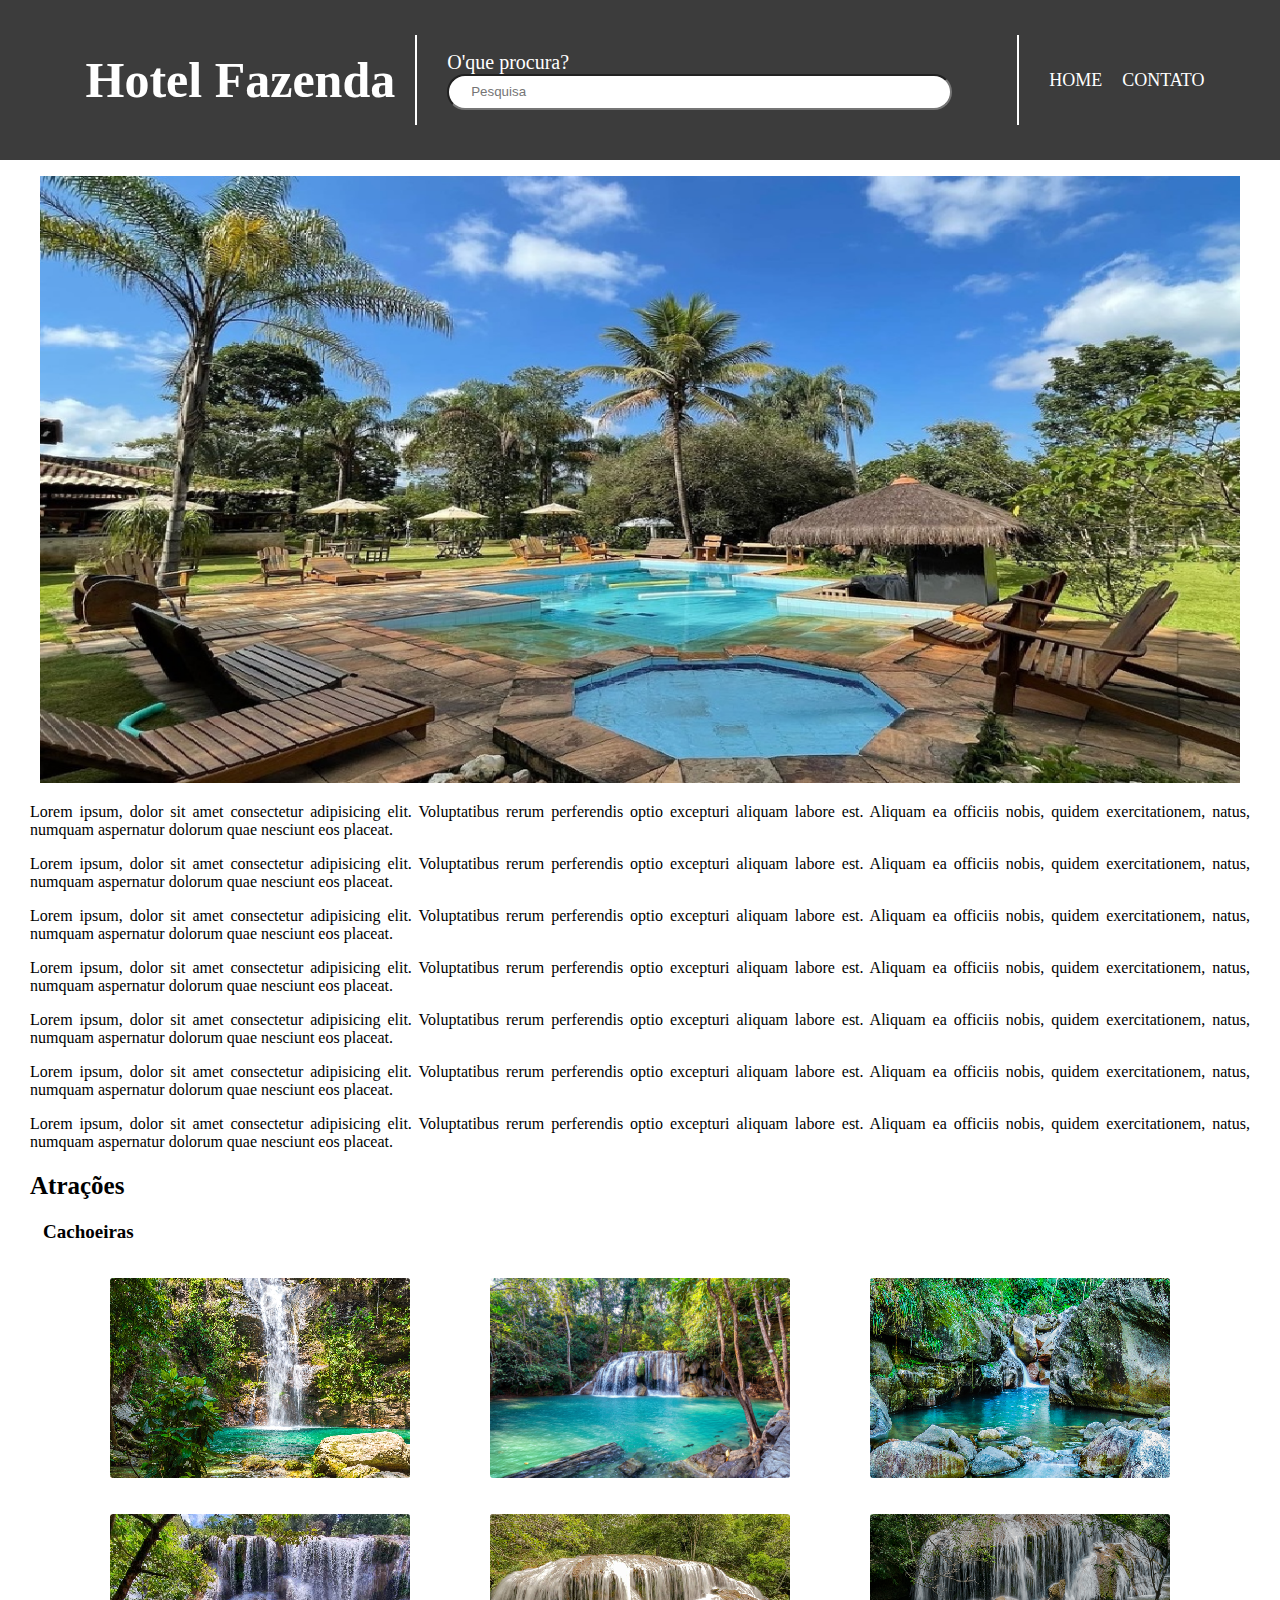
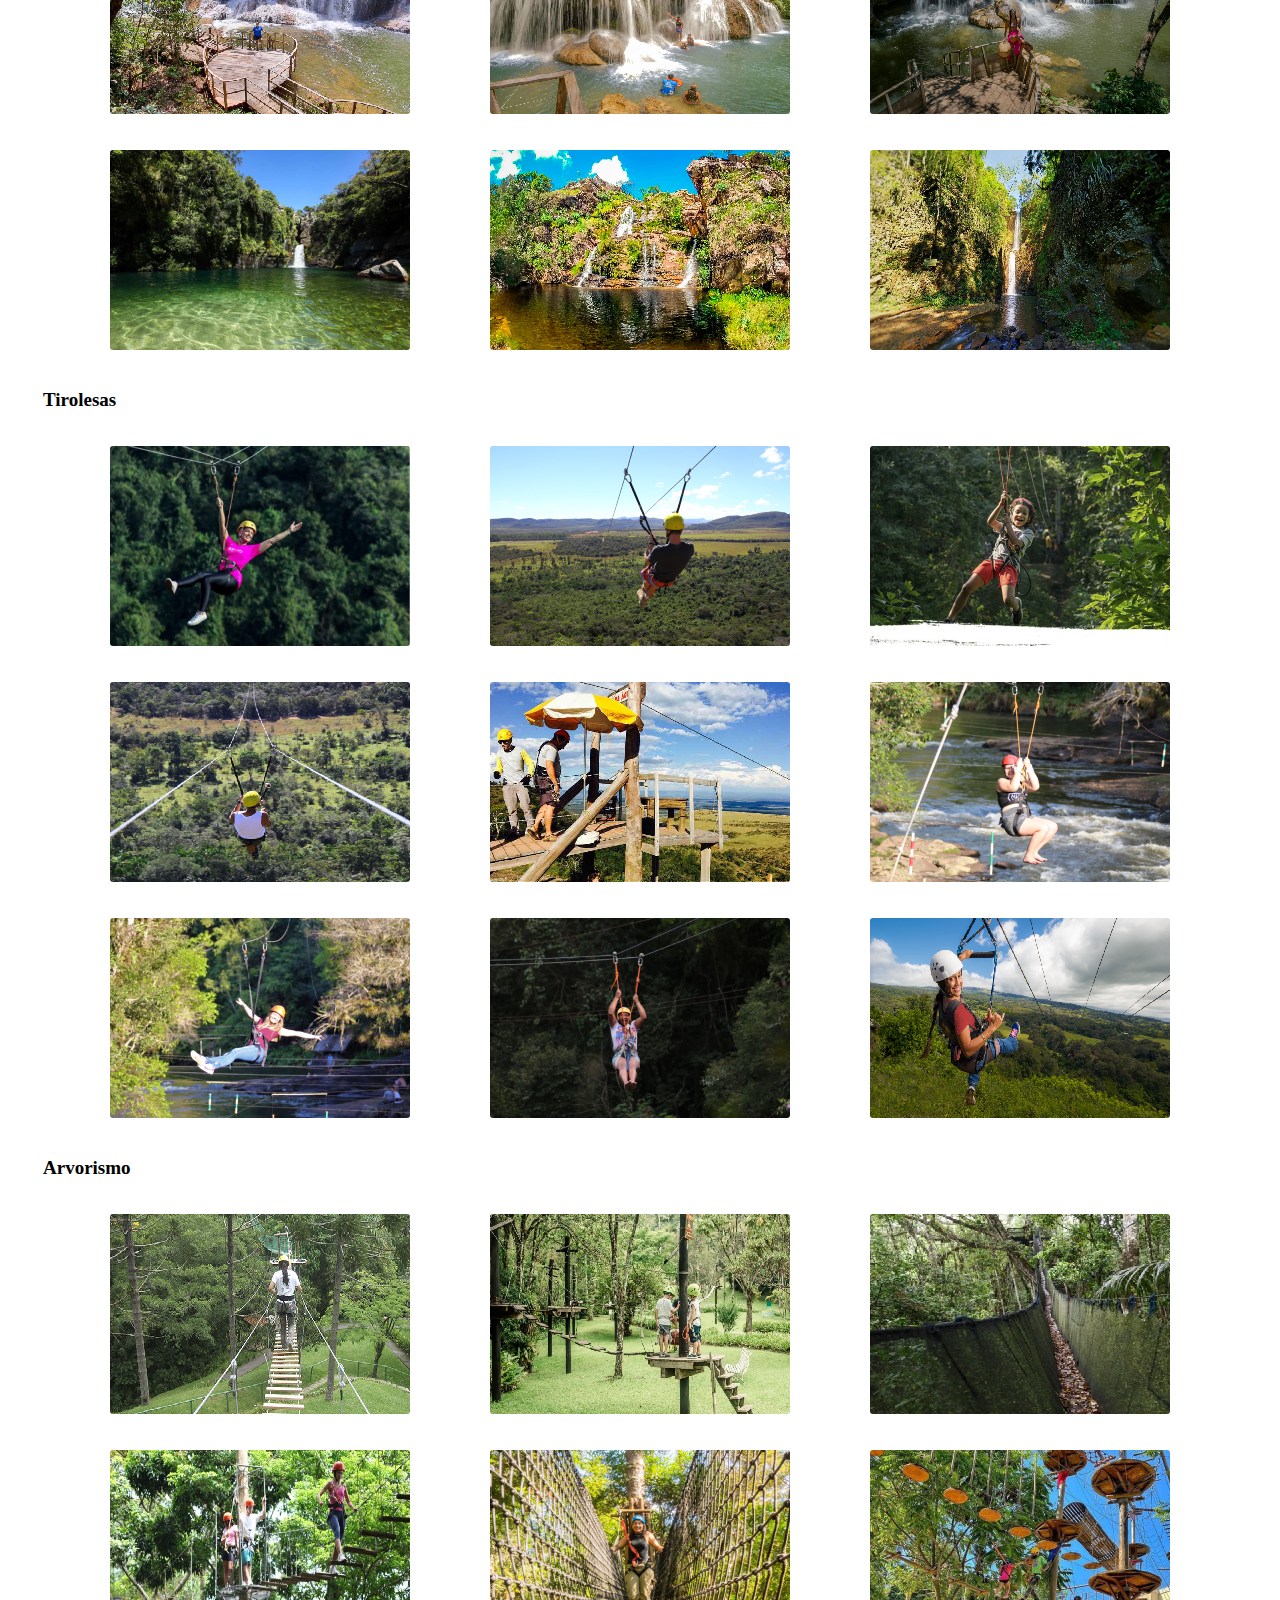
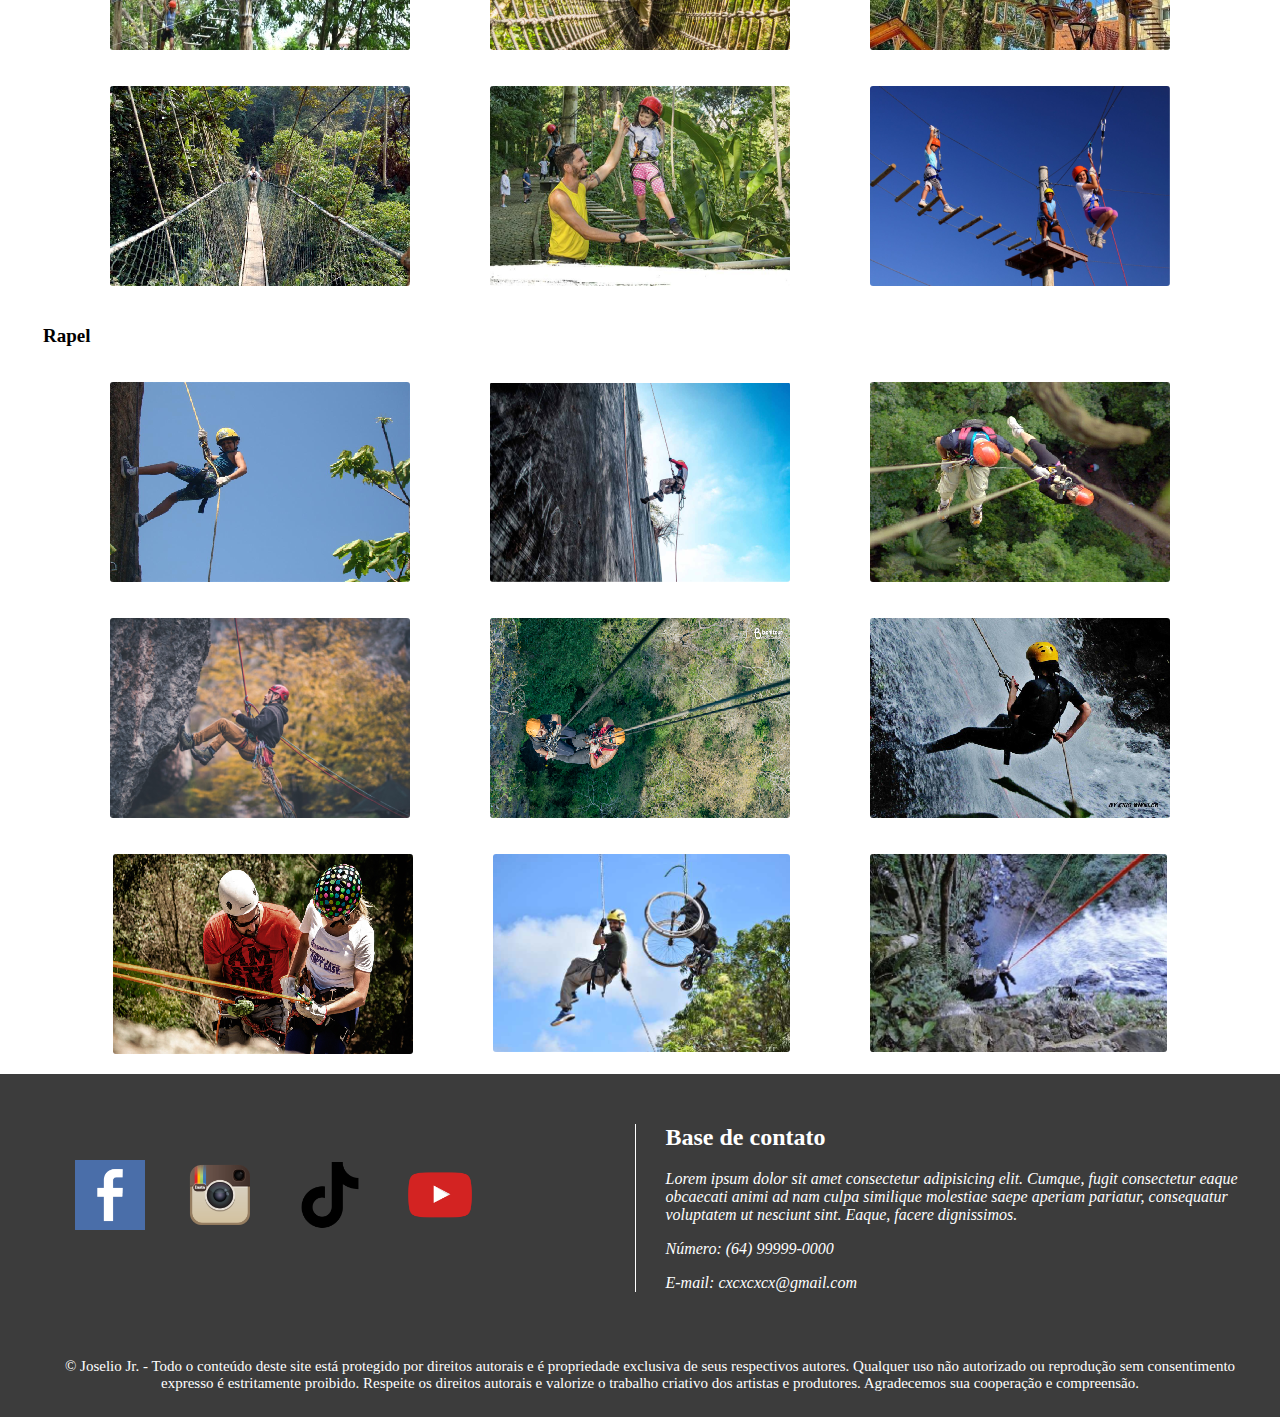
<file: index.html>
<!DOCTYPE html>
<html lang="pt-br">
<head>
    <meta charset="UTF-8">
    <meta name="viewport" content="width=device-width, initial-scale=1.0">
    <title>Hotel Fazenda</title>
    <link rel="stylesheet" type="text/css" href="CSS/style.css">
    <link rel="shortcut icon" href="IMAGENS/icon.png" type="image/x-icon">
</head>
<body>
    <header id="menu">
        <div id="grid">
            <div id="tit">
                <h1>Hotel Fazenda</h1>
            </div>
            <div id="pesq">
                <form id="pesquisa" method="get">
                    <label>O'que procura?</label>
                    <input type="text" name="tPesquisa" id="pPesquisa" size="60px" placeholder="Pesquisa">
                </form>
            </div>
            <div id="naveg">
                <nav>
                    <ul>
                        <li>
                            <a href="index.html">Home</a>
                        </li>
                        <li>
                            <a href="cont.html">Contato</a>
                        </li>
                    </ul>
                </nav>
            </div>
        </div>
    </header>

    <article id="atg">
        <div>
            <section id="img">
                <figure>
                    <img src="IMAGENS/principal.png" alt="Hotel Fazenda">
                </figure>
            </section>
            <section class="text">
                <p>
                    Lorem ipsum, dolor sit amet consectetur adipisicing elit. Voluptatibus rerum perferendis optio
                    excepturi aliquam labore est. Aliquam ea officiis nobis, quidem exercitationem, natus, numquam
                    aspernatur dolorum quae nesciunt eos placeat.
                </p>
                <p>
                    Lorem ipsum, dolor sit amet consectetur adipisicing elit. Voluptatibus rerum perferendis optio
                    excepturi aliquam labore est. Aliquam ea officiis nobis, quidem exercitationem, natus, numquam
                    aspernatur dolorum quae nesciunt eos placeat.
                </p>
                <p>
                    Lorem ipsum, dolor sit amet consectetur adipisicing elit. Voluptatibus rerum perferendis optio
                    excepturi aliquam labore est. Aliquam ea officiis nobis, quidem exercitationem, natus, numquam
                    aspernatur dolorum quae nesciunt eos placeat.
                </p>
                <p>
                    Lorem ipsum, dolor sit amet consectetur adipisicing elit. Voluptatibus rerum perferendis optio
                    excepturi aliquam labore est. Aliquam ea officiis nobis, quidem exercitationem, natus, numquam
                    aspernatur dolorum quae nesciunt eos placeat.
                </p>
                <p>
                    Lorem ipsum, dolor sit amet consectetur adipisicing elit. Voluptatibus rerum perferendis optio
                    excepturi aliquam labore est. Aliquam ea officiis nobis, quidem exercitationem, natus, numquam
                    aspernatur dolorum quae nesciunt eos placeat.
                </p>
                <p>
                    Lorem ipsum, dolor sit amet consectetur adipisicing elit. Voluptatibus rerum perferendis optio
                    excepturi aliquam labore est. Aliquam ea officiis nobis, quidem exercitationem, natus, numquam
                    aspernatur dolorum quae nesciunt eos placeat.
                </p>
                <p>
                    Lorem ipsum, dolor sit amet consectetur adipisicing elit. Voluptatibus rerum perferendis optio
                    excepturi aliquam labore est. Aliquam ea officiis nobis, quidem exercitationem, natus, numquam
                    aspernatur dolorum quae nesciunt eos placeat.
                </p>

                <h2>Atrações</h2>

                <h3>Cachoeiras</h3>
            </section>
            <section>
                <div class="atrac">
                    <div>
                        <figure>
                            <img src="IMAGENS/CACHOEIRAS/cachoeira01.png" alt="Cachoeira">
                        </figure>
                    </div>
                    <div>
                        <figure>
                            <img src="IMAGENS/CACHOEIRAS/cachoeira02.png" alt="Cachoeira">
                        </figure>
                    </div>
                    <div>
                        <figure>
                            <img src="IMAGENS/CACHOEIRAS/cachoeira03.png" alt="Cachoeira">
                        </figure>
                    </div>
                </div>
                <div class="atrac">
                    <div>
                        <figure>
                            <img src="IMAGENS/CACHOEIRAS/cachoeira04.png" alt="Cachoeira">
                        </figure>
                    </div>
                    <div>
                        <figure>
                            <img src="IMAGENS/CACHOEIRAS/cachoeira05.png" alt="Cachoeira">
                        </figure>
                    </div>
                    <div>
                        <figure>
                            <img src="IMAGENS/CACHOEIRAS/cachoeira06.png" alt="Cachoeira">
                        </figure>
                    </div>
                </div>
                <div class="atrac">
                    <div>
                        <figure>
                            <img src="IMAGENS/CACHOEIRAS/cachoeira07.png" alt="Cachoeira">
                        </figure>
                    </div>
                    <div>
                        <figure>
                            <img src="IMAGENS/CACHOEIRAS/cachoeira08.png" alt="Cachoeira">
                        </figure>
                    </div>
                    <div>
                        <figure>
                            <img src="IMAGENS/CACHOEIRAS/cachoeira09.png" alt="Cachoeira">
                        </figure>
                    </div>
                </div>
            </section>
            <section class="text">
                <h3>Tirolesas</h3>
            </section>
            <section>
                <div class="atrac">
                    <div>
                        <figure>
                            <img src="IMAGENS/TIROLESA/tirolesa01.png" alt="Tirolesa">
                        </figure>
                    </div>
                    <div>
                        <figure>
                            <img src="IMAGENS/TIROLESA/tirolesa02.png" alt="Tirolesa">
                        </figure>
                    </div>
                    <div>
                        <figure>
                            <img src="IMAGENS/TIROLESA/tirolesa03.png" alt="Tirolesa">
                        </figure>
                    </div>
                </div>
                <div class="atrac">
                    <div>
                        <figure>
                            <img src="IMAGENS/TIROLESA/tirolesa04.png" alt="Tirolesa">
                        </figure>
                    </div>
                    <div>
                        <figure>
                            <img src="IMAGENS/TIROLESA/tirolesa05.png" alt="Tirolesa">
                        </figure>
                    </div>
                    <div>
                        <figure>
                            <img src="IMAGENS/TIROLESA/tirolesa06.png" alt="Tirolesa">
                        </figure>
                    </div>
                </div>
                <div class="atrac">
                    <div>
                        <figure>
                            <img src="IMAGENS/TIROLESA/tirolesa07.png" alt="Tirolesa">
                        </figure>
                    </div>
                    <div>
                        <figure>
                            <img src="IMAGENS/TIROLESA/tirolesa08.png" alt="Tirolesa">
                        </figure>
                    </div>
                    <div>
                        <figure>
                            <img src="IMAGENS/TIROLESA/tirolesa09.png" alt="Tirolesa">
                        </figure>
                    </div>
                </div>
            </section>
            <section class="text">
                <h3>Arvorismo</h3>
            </section>
            <section>
                <div class="atrac">
                    <div>
                        <figure>
                            <img src="IMAGENS/ARVORISMO/arvorismo01.png" alt="Arvorismo">
                        </figure>
                    </div>
                    <div>
                        <figure>
                            <img src="IMAGENS/ARVORISMO/arvorismo02.png" alt="Arvorismo">
                        </figure>
                    </div>
                    <div>
                        <figure>
                            <img src="IMAGENS/ARVORISMO/arvorismo03.png" alt="Arvorismo">
                        </figure>
                    </div>
                </div>
                <div class="atrac">
                    <div>
                        <figure>
                            <img src="IMAGENS/ARVORISMO/arvorismo04.png" alt="Arvorismo">
                        </figure>
                    </div>
                    <div>
                        <figure>
                            <img src="IMAGENS/ARVORISMO/arvorismo05.png" alt="Arvorismo">
                        </figure>
                    </div>
                    <div>
                        <figure>
                            <img src="IMAGENS/ARVORISMO/arvorismo06.png" alt="Arvorismo">
                        </figure>
                    </div>
                </div>
                <div class="atrac">
                    <div>
                        <figure>
                            <img src="IMAGENS/ARVORISMO/arvorismo07.png" alt="Arvorismo">
                        </figure>
                    </div>
                    <div>
                        <figure>
                            <img src="IMAGENS/ARVORISMO/arvorismo08.png" alt="Arvorismo">
                        </figure>
                    </div>
                    <div>
                        <figure>
                            <img src="IMAGENS/ARVORISMO/arvorismo09.png" alt="Arvorismo">
                        </figure>
                    </div>
                </div>
            </section>
            <section class="text">
                <h3>Rapel</h3>
            </section>
            <section>
                <div class="atrac">
                    <div>
                        <figure>
                            <img src="IMAGENS/RAPEL/rapel01.png" alt="Rapel">
                        </figure>
                    </div>
                    <div>
                        <figure>
                            <img src="IMAGENS/RAPEL/rapel02.png" alt="Rapel">
                        </figure>
                    </div>
                    <div>
                        <figure>
                            <img src="IMAGENS/RAPEL/rapel03.png" alt="Rapel">
                        </figure>
                    </div>
                </div>
                <div class="atrac">
                    <div>
                        <figure>
                            <img src="IMAGENS/RAPEL/rapel04.png" alt="Rapel">
                        </figure>
                    </div>
                    <div>
                        <figure>
                            <img src="IMAGENS/RAPEL/rapel05.png" alt="Rapel">
                        </figure>
                    </div>
                    <div>
                        <figure>
                            <img src="IMAGENS/RAPEL/rapel06.png" alt="Rapel">
                        </figure>
                    </div>
                </div>
                <div class="atrac">
                    <div>
                        <figure>
                            <img src="IMAGENS/RAPEL/rapel07.png" alt="Rapel">
                        </figure>
                    </div>
                    <div>
                        <figure>
                            <img src="IMAGENS/RAPEL/rapel08.png" alt="Rapel">
                        </figure>
                    </div>
                    <div>
                        <figure>
                            <img src="IMAGENS/RAPEL/rapel09.png" alt="Rapel">
                        </figure>
                    </div>
                </div>
            </section>
        </div>
    </article>

    <footer id="rod">
        <div>
            <section id="centt">
                <div>
                    <div id="plat">
                        <nav>
                            <figure>
                                <a target="_blank" href="https://www.facebook.com"><img src="IMAGENS/PLAT/facebook.png"
                                        alt="Facebook"></a>
                            </figure>
                            <figure>
                                <a target="_blank" href="https://www.instagram.com"><img src="IMAGENS/PLAT/instagram.png"
                                        alt="INstagram"></a>
                            </figure>
                            <figure>
                                <a target="_blank" href="https://www.tiktok.com/pt-BR"><img src="IMAGENS/PLAT/tiktok.png"
                                        alt="Tiktok"></a>
                            </figure>
                            <figure>
                                <a target="_blank" href="https://www.youtube.com"><img src="IMAGENS/PLAT/youtube.png"
                                        alt="Youtube"></a>
                            </figure>
                        </nav>
                    </div>
                    <div id="cont">
                        <h2>
                            Base de contato
                        </h2>

                        <address>
                            <p>
                                Lorem ipsum dolor sit amet consectetur adipisicing elit. Cumque, fugit consectetur eaque
                                obcaecati animi ad nam culpa similique molestiae saepe aperiam pariatur, consequatur voluptatem
                                ut nesciunt sint. Eaque, facere dignissimos.
                            </p>
                            <p>
                                Número: (64) 99999-0000
                            </p>
                            <p>
                                E-mail: cxcxcxcx@gmail.com
                            </p>
                        </address>
                    </div>
                </div>
            </section>
            <section id="ass">
                <p>
                    &copy; Joselio Jr. - Todo o conteúdo deste site está protegido por direitos autorais e é propriedade
                    exclusiva de seus respectivos autores.
                    Qualquer uso não autorizado ou reprodução sem consentimento expresso é estritamente proibido. Respeite
                    os direitos autorais e valorize o trabalho
                    criativo dos artistas e produtores. Agradecemos sua cooperação e compreensão.
                </p>
            </section>
        </div>
    </footer>
</body>
</html>
</file>
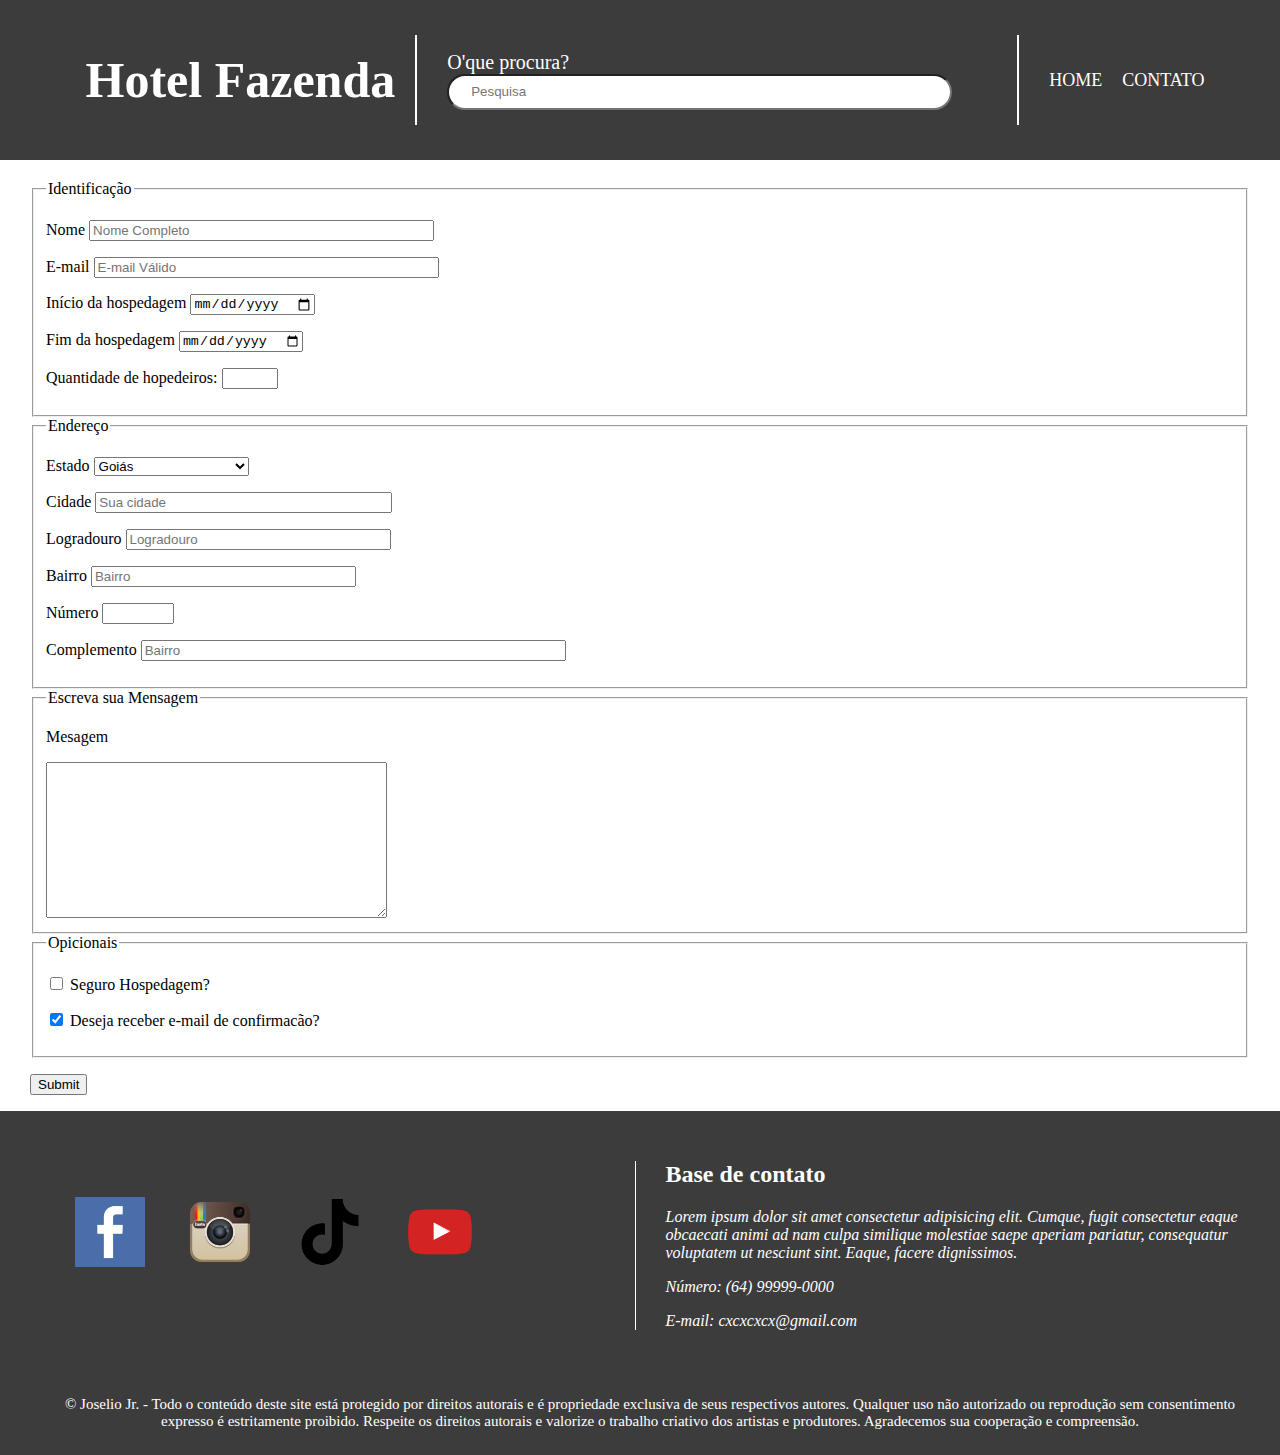
<file: cont.html>
<!DOCTYPE html>
<html lang="pt-br">
<head>
    <meta charset="UTF-8">
    <meta name="viewport" content="width=device-width, initial-scale=1.0">
    <title>Hotel Fazenda - Contato</title>
    <link rel="stylesheet" type="text/css" href="CSS/style.css">
    <link rel="shortcut icon" href="IMAGENS/icon.png" type="image/x-icon">
</head>
<body>
    <header id="menu">
        <div id="grid">
            <div id="tit">
                <h1>Hotel Fazenda</h1>
            </div>
            <div id="pesq">
                <form id="pesquisa" method="get">
                    <label>O'que procura?</label>
                    <input type="text" name="tPesquisa" id="pPesquisa" size="60px" placeholder="Pesquisa">
                </form>
            </div>
            <div id="naveg">
                <nav>
                    <ul>
                        <li>
                            <a href="index.html">Home</a>
                        </li>
                        <li>
                            <a href="cont.html">Contato</a>
                        </li>
                    </ul>
                </nav>
            </div>
        </div>
    </header>

    <article>
        <div id="conteudo">
            <section id="contato">
                <form id="f_contato" method="post" action="mailto:joselio.junior@estudante.ifgoiano.edu.br">
                    <fieldset id="id_usuario">
                        <legend>Identificação</legend>
                        <p>
                            <label for="cNome">Nome</label>
                            <input type="text" name="tNome" id="cNome" size="40" maxlength="50" placeholder="Nome Completo">
                        </p>
                        <p>
                            <label for="cEmail">E-mail</label>
                            <input type="email" name="tEmail" id="cEmail" size="40" maxlength="40" min="5" placeholder="E-mail Válido">
                        </p>
                        <p>
                            <label for="cData">Início da hospedagem</label>
                            <input type="date" name="dData" id="cData">
                        </p>
                        <p>
                            <label for="cData">Fim da hospedagem</label>
                            <input type="date" name="dData" id="cData">
                        </p>
                        <p>
                            <label for="cNum">Quantidade de hopedeiros:</label>
                            <input type="number" name="nNum" id="cNum" min="0" max="30">
                        </p>
                    </fieldset>
                    <fieldset id="end_usuario">
                        <legend>Endereço</legend>
    
                        <p>
                            <label for="cEst">Estado</label>
                            <select name="tEst" id="cEst">
                                <optgroup label="Centro-Oeste">
                                    <option>Distrito Federeal</option>
                                    <option selected>Goiás</option>
                                    <option>Mato Grosso</option>
                                    <option>Mato Grosso do Sul</option>
                                </optgroup>
                                <optgroup label="Região Sul">
                                    <option>Paraná</option>
                                    <option>Santa Catarina</option>
                                    <option>Rio Grande do Sul</option>
                                </optgroup>
                            </select>
                        </p>
                        <p>
                            <label for="cCid">Cidade</label>
                            <input type="text" name="tCid" id="cCid" size="34" maxlength="200" minlength="3" 
                            placeholder="Sua cidade" list="cidades">
                        </p>
                        <datalist id="cidades">
                            <option value="Morrinhos"></option>
                            <option value="Caldas Novas"></option>
                            <option value="Goiânia"></option>
                            <option value="Goiatuba"></option>
                            <option value="Rio Quente"></option>
                            <option value="Piracanjuba"></option>
                        </datalist>
                        <p>
                            <label for="cLog">Logradouro</label>
                            <input type="text" name="tLog" id="cLog" size="30" maxlength="70" placeholder="Logradouro">
                        </p>
                        <p>
                            <label for="cBai">Bairro</label>
                            <input type="text" name="tBai" id="cBai" size="30" maxlength="70" placeholder="Bairro">
                        </p>
                        <p>
                            <label for="cNum">Número</label>
                            <input type="number" name="nNum" id="cNum" min="0" max="3000">
                        </p>
                        <p>
                            <label for="cCom">Complemento</label>
                            <input type="text" name="tCom" id="cCom" size="50" maxlength="70" placeholder="Bairro">
                        </p>
                    </fieldset>
                    <fieldset id="msn_usuario">
                        <legend>Escreva sua Mensagem</legend>
                        <p>
                            <label for="cMsn">Mesagem</label>
                        </p>
                        <textarea name="tMsn" id="cMsn" cols="40" rows="10"></textarea>
                    </fieldset>
    
                    <fieldset id="opicionais">
                        <legend>Opicionais</legend>
                        <p>
                            <input type="checkbox" name="cbSeg" id="cSeg">
                            <label for="">Seguro Hospedagem?</label>
                        </p>
                        <p>
                            <input type="checkbox" name="cbEmail" id="cbxEmail" checked>
                            <label for="">Deseja receber e-mail de confirmacão?</label>
                        </p>
                    </fieldset>
                    <p>
                        <input type="submit" name="btnEnviar" id="btnEnviar">
                    </p>
                </form>
            </section>
        </div>
    </article>

    <footer id="rod">
        <div>
            <section id="centt">
                <div>
                    <div id="plat">
                        <nav>
                            <figure>
                                <a target="_blank" href="https://www.facebook.com"><img src="IMAGENS/PLAT/facebook.png"
                                        alt="Facebook"></a>
                            </figure>
                            <figure>
                                <a target="_blank" href="https://www.instagram.com"><img src="IMAGENS/PLAT/instagram.png"
                                        alt="INstagram"></a>
                            </figure>
                            <figure>
                                <a target="_blank" href="https://www.tiktok.com/pt-BR"><img src="IMAGENS/PLAT/tiktok.png"
                                        alt="Tiktok"></a>
                            </figure>
                            <figure>
                                <a target="_blank" href="https://www.youtube.com"><img src="IMAGENS/PLAT/youtube.png"
                                        alt="Youtube"></a>
                            </figure>
                        </nav>
                    </div>
                    <div id="cont">
                        <h2>
                            Base de contato
                        </h2>

                        <address>
                            <p>
                                Lorem ipsum dolor sit amet consectetur adipisicing elit. Cumque, fugit consectetur eaque
                                obcaecati animi ad nam culpa similique molestiae saepe aperiam pariatur, consequatur voluptatem
                                ut nesciunt sint. Eaque, facere dignissimos.
                            </p>
                            <p>
                                Número: (64) 99999-0000
                            </p>
                            <p>
                                E-mail: cxcxcxcx@gmail.com
                            </p>
                        </address>
                    </div>
                </div>
            </section>
            <section id="ass">
                <p>
                    &copy; Joselio Jr. - Todo o conteúdo deste site está protegido por direitos autorais e é propriedade
                    exclusiva de seus respectivos autores.
                    Qualquer uso não autorizado ou reprodução sem consentimento expresso é estritamente proibido. Respeite
                    os direitos autorais e valorize o trabalho
                    criativo dos artistas e produtores. Agradecemos sua cooperação e compreensão.
                </p>
            </section>
        </div>
    </footer>
</body>
</html>
</file>
<file: CSS/style.css>
@charset "UTF-8";

body{
    margin: 0;
    padding-top: 160px;
}

#menu{
    top: 0;
    position: fixed;
    display: flex;
    width: 100%;
    height: 140px;
    background-color: #3c3c3c;
    justify-content: center;
    padding: 10px;
}

#grid{
    display: inline-flex;
    align-items: center;
    grid-template-columns: 1fr 1fr 1fr;
}

#tit{
    display: flex;
    float: left;
    font-size: 25px;
    align-items: center;
    border-right: 2px solid #fff;
    color: #fff;
    padding: 20px;
    height: 50px;
    align-items: center;
}

#pesq{
    align-items: center;
    justify-content: center;
    width: 600px;
}

#pesquisa{
    padding: 30px;
    color: #fff;
    font-size: 20px;
}

#pPesquisa{
    border-radius: 40px;
    height: 30px;
    color: #bdbdbd;
    text-indent: 20px;
}

#naveg{
    float: right;
}

#naveg ul{
    border-left: 2px solid #fff;
    display: inline-flex;
    list-style-type: none;
    height: 50px;
    align-items: center;
    padding: 20px;
}

#naveg li:hover > a{
    background-color: #eee;
    border-radius: 3px;
    color: #3c3c3c;
}

#naveg li > a{
    font-size: 18px;
    color: #fff;
    text-transform: uppercase;
    text-decoration: none;
    padding: 10px;
}

#conteudo{
    margin-top: 20px;
    margin-left: 30px;
    margin-right: 30px;
    justify-content: center;
}

#img img{
    width: 100%;
    height: 100%;
}

.text{
    margin-left: 30px;
    margin-right: 30px;
    text-align: justify;
    font-size: 16px;
}

.text h2{
    font-size: 25px;
}

.text h3{
    font-size: 19px;
    text-indent: 13px;
}

.atrac{
    display: flex;
    justify-content: center;
    grid-template-columns: 1fr 1fr 1fr;
}

.atrac img{
    width: 100%;
    height: 100%;
    border-radius: 3px;
}

.atrac img:hover{
    transform: scale(1.1);
    transition: 0.3s ease;
}

#rod{
    width: 100%;
    height: auto;
    background-color: #3c3c3c;
    padding: 10px;
    justify-content: center;
}

#centt{
    display: flex;
    justify-content: center;
}

#plat{
    width: 800px;
}

#plat img{
    width: 70px;
    height: 70px;
    float: left;
    margin-top: 60px;
    margin-right: 40px;
}

#cont{
    margin-top: 40px;
    margin-left: 600px;
    width: 600px;
    border-left: 1px solid #fff;
    padding-left: 30px;
    color: #fff;
}

#ass{
    margin-top: 50px;
    margin-left: 30px;
    margin-right: 30px;
}

#ass p{
    text-align: center;
    font-size: 15px;
    color: #fff;
}

@media (max-width: 1200px){

    #plat{
        display: none;
    }

    #cont{
        display: none;
    }

    #ass{
        margin-top: 10px;
    }
}

@media (max-width: 1030px){

    body{
        padding-top: 230px;
    }

    #menu{
        height: 220px;
        padding: 10px;
    }

    #grid {
        grid-template-columns: 1fr;
        grid-gap: 10px;
        display: flex;
        flex-direction: column;
    }

    #tit{
        font-size: 17px;
        border-right: none;
        padding: 15px;
        height: 20px;
    }
    
    #pesq{
        width: 450px;
    }
    
    #pesquisa{
        padding: 10px;
        font-size: 20px;
    }
    
    #pPesquisa{
        height: 25px;
        text-indent: 20px;
    }

    #naveg ul{
        border-left: none;
        height: 10px;
    }

    #naveg li > a{
        font-size: 16px;
    }
}

@media (max-width: 458px){

    body{
        padding-top: 150px;
    }

    #menu{
        height: 140px;
    }

    #pesq{
        display: none;
    }
}

@media(max-width: 768px){

    .atrac {
        grid-template-columns: 1fr;
        grid-gap: 10px;
        display: flex;
        flex-direction: column;
    }
}
</file>
